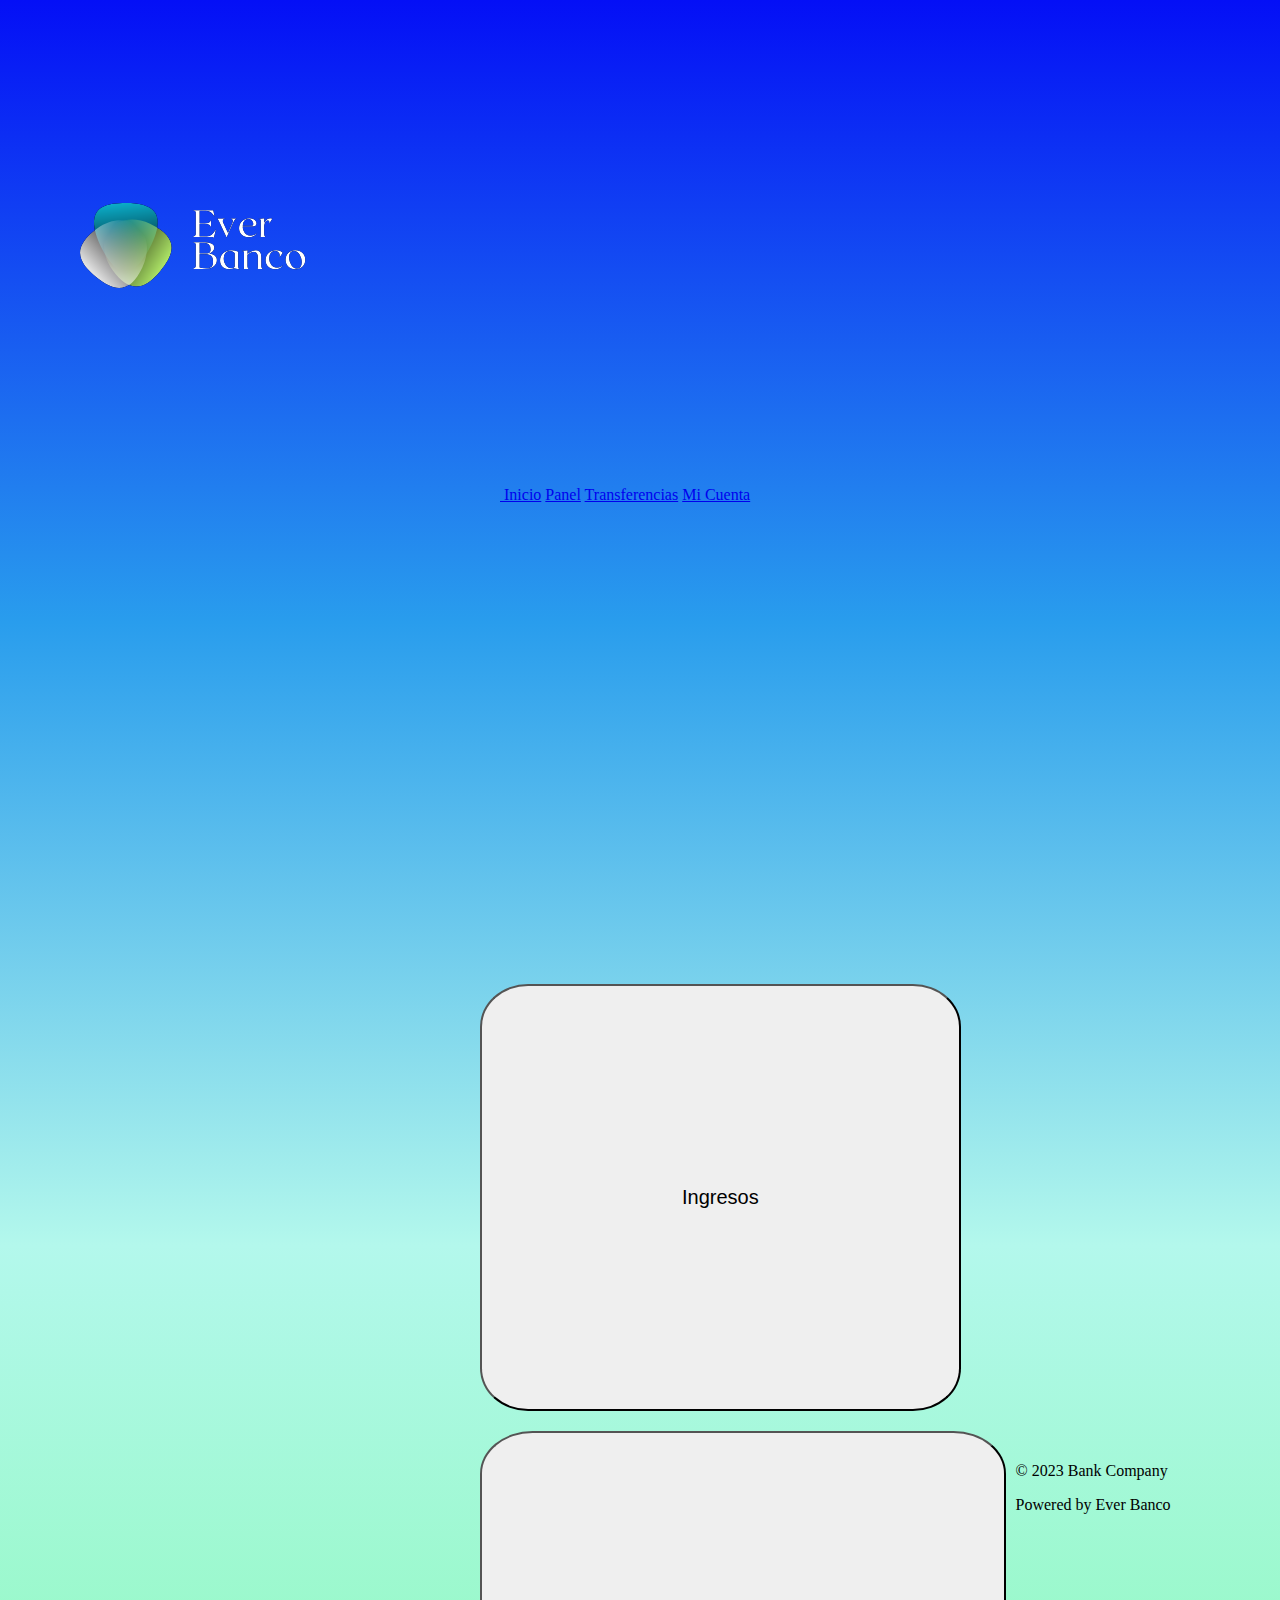
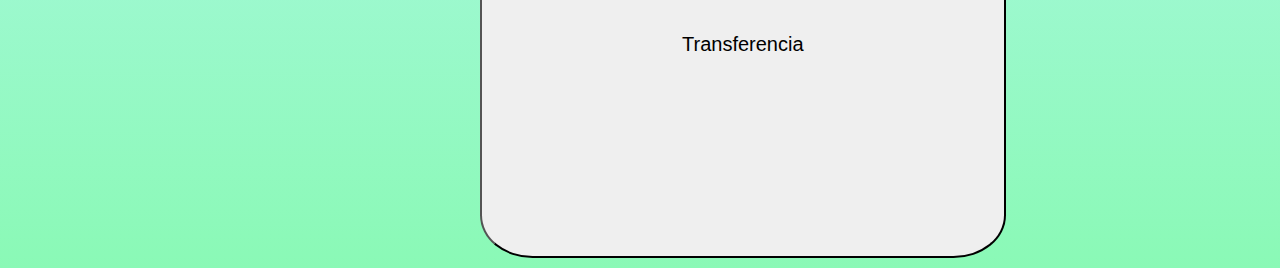
<file: Banco/deshboard.html>
<!DOCTYPE html>
<html lang="es">
<head>
    <meta charset="UTF-8">
    <meta http-equiv="X-UA-Compatible" content="IE=edge">
    <meta name="viewport" content="width=device-width, initial-scale=1.0">
    <title>Panel</title>
    <link rel="stylesheet" href="panel.css">
</head>
<body>
    <div class="grid.container">
    <nav class="navbar-header">
          <a class="navbar-brand" href="#">
            <img src="Copia_de_Logo_Violeta_Azul_Verde_Negro_Moderno_Degradado_Finanzas-removebg-preview.png" alt="Logo Ever Banco">
          </a>
              <a class="nav-link active" aria-current="page" href="index.html">Inicio</a>
              <a class="nav-link" href="#">Panel</a>
              <a class="nav-link" href="#">Transferencias</a>
              <a class="nav-link disabled" href="#">Mi Cuenta</a>
      </nav>
      <br>
      <main class="main-panel">
        <button type="button">Ingresos</button>
        <br>
        <button type="button">Transferencia</button>
      </main>
      <footer class="footer">
        <p>&copy; 2023 Bank Company</p>
        <p class="author">Powered by Ever Banco</p>
      </footer>
      </div>
    
</body>
</html>
</file>
<file: Banco/panel.css>
body {
    margin: 0;
    font-family: Georgia, 'Times New Roman', Times, serif;
    background: linear-gradient(#040FF6, #299DED, #B3F8EC, #8AF9B6 );
}

.grid.container {
    display: grid;
    grid-template-columns: auto auto;
    grid-template-rows: 80px 200px;
    grid-template-areas: 
    "navbar-header navbar-header"
    "main-panel main-panel"
    "footer footer";
    justify-items: center;
    justify-content: space-between;
    align-content: space-around;
}

.navbar-header {
    display: inline;
    justify-items: initial;
    text-decoration: none;
}

.navbar-header

.navbar-header a {
    text-decoration: none;
}

.main-panel {
    padding: 20px;
    margin: 50vh;
}

.main-panel button {
    float: left;
    text-align: center;
    font-size: 20px;
    border-radius: 10%;
    padding: 200px;
    margin: 10px;
    
}
</file>
